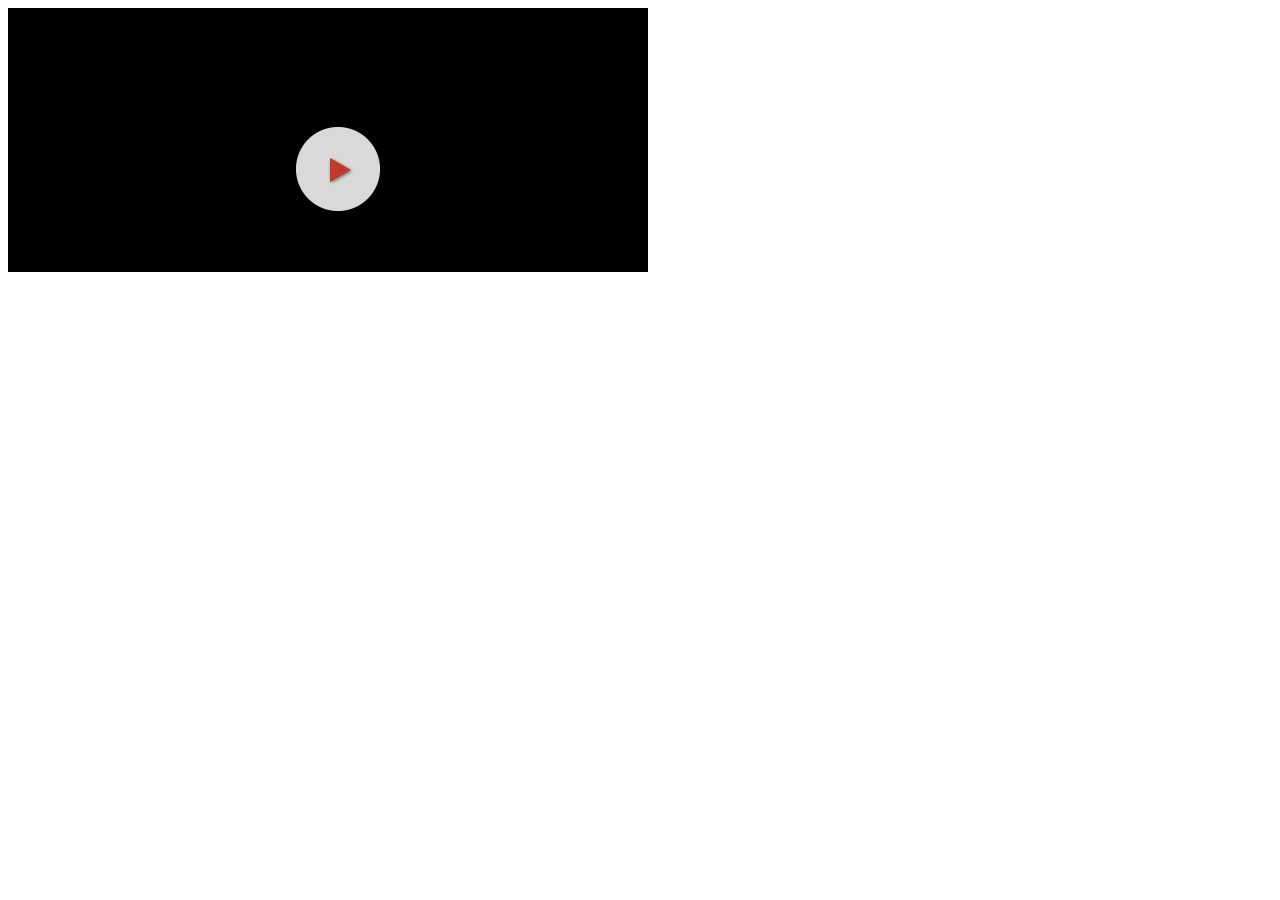
<file: video-js/demo.html>
<!DOCTYPE html>
<html>
<head>
  <title>Video.js | HTML5 Video Player</title>

  <!-- Chang URLs to wherever Video.js files will be hosted -->
  <link href="video-js.css" rel="stylesheet" type="text/css">
  <!-- video.js must be in the <head> for older IEs to work. -->
  <script src="video.js"></script>

  <!-- Unless using the CDN hosted version, update the URL to the Flash SWF -->
  <script>
    videojs.options.flash.swf = "video-js.swf";
  </script>


</head>
<body>

  <video id="example_video_1" class="video-js vjs-default-skin" controls preload="none" width="640" height="264"
      poster="http://video-js.zencoder.com/oceans-clip.png"
      data-setup="{}">
    <source src="http://video-js.zencoder.com/oceans-clip.mp4" type='video/mp4' />
    <source src="http://video-js.zencoder.com/oceans-clip.webm" type='video/webm' />
    <source src="http://video-js.zencoder.com/oceans-clip.ogv" type='video/ogg' />
    <track kind="captions" src="demo.captions.vtt" srclang="en" label="English"></track><!-- Tracks need an ending tag thanks to IE9 -->
    <track kind="subtitles" src="demo.captions.vtt" srclang="en" label="English"></track><!-- Tracks need an ending tag thanks to IE9 -->
  </video>

</body>
</html>
</file>
<file: video-js/video-js.css>
/*!
Video.js Default Styles (http://videojs.com)
Version 4.5.1
Create your own skin at http://designer.videojs.com
*/
/* SKIN
================================================================================
The main class name for all skin-specific styles. To make your own skin,
replace all occurances of 'vjs-default-skin' with a new name. Then add your new
skin name to your video tag instead of the default skin.
e.g. <video class="video-js my-skin-name">
*/
.vjs-default-skin {
  color: #cccccc;
}
/* Custom Icon Font
--------------------------------------------------------------------------------
The control icons are from a custom font. Each icon corresponds to a character
(e.g. "\e001"). Font icons allow for easy scaling and coloring of icons.
*/
@font-face {
  font-family: 'VideoJS';
  src: url('font/vjs.eot');
  src: url('font/vjs.eot?#iefix') format('embedded-opentype'), url('font/vjs.woff') format('woff'), url('font/vjs.ttf') format('truetype');
  font-weight: normal;
  font-style: normal;
}
/* Base UI Component Classes
--------------------------------------------------------------------------------
*/
/* Slider - used for Volume bar and Seek bar */
.vjs-default-skin .vjs-slider {
  /* Replace browser focus hightlight with handle highlight */
  outline: 0;
  position: relative;
  cursor: pointer;
  padding: 0;
  /* background-color-with-alpha */
  background-color: #333333;
  background-color: rgba(51, 51, 51, 0.9);
}
.vjs-default-skin .vjs-slider:focus {
  /* box-shadow */
  -webkit-box-shadow: 0 0 2em #ffffff;
  -moz-box-shadow: 0 0 2em #ffffff;
  box-shadow: 0 0 2em #ffffff;
}
.vjs-default-skin .vjs-slider-handle {
  position: absolute;
  /* Needed for IE6 */
  left: 0;
  top: 0;
}
.vjs-default-skin .vjs-slider-handle:before {
  content: "\e009";
  font-family: VideoJS;
  font-size: 1em;
  line-height: 1;
  text-align: center;
  text-shadow: 0em 0em 1em #fff;
  position: absolute;
  top: 0;
  left: 0;
  /* Rotate the square icon to make a diamond */
  /* transform */
  -webkit-transform: rotate(-45deg);
  -moz-transform: rotate(-45deg);
  -ms-transform: rotate(-45deg);
  -o-transform: rotate(-45deg);
  transform: rotate(-45deg);
}
/* Control Bar
--------------------------------------------------------------------------------
The default control bar that is a container for most of the controls.
*/
.vjs-default-skin .vjs-control-bar {
  /* Start hidden */
  display: none;
  position: absolute;
  /* Place control bar at the bottom of the player box/video.
     If you want more margin below the control bar, add more height. */
  bottom: 0;
  /* Use left/right to stretch to 100% width of player div */
  left: 0;
  right: 0;
  /* Height includes any margin you want above or below control items */
  height: 3.0em;
  /* background-color-with-alpha */
  background-color: #07141e;
  background-color: rgba(7, 20, 30, 0.7);
}
/* Show the control bar only once the video has started playing */
.vjs-default-skin.vjs-has-started .vjs-control-bar {
  display: block;
  /* Visibility needed to make sure things hide in older browsers too. */

  visibility: visible;
  opacity: 1;
  /* transition */
  -webkit-transition: visibility 0.1s, opacity 0.1s;
  -moz-transition: visibility 0.1s, opacity 0.1s;
  -o-transition: visibility 0.1s, opacity 0.1s;
  transition: visibility 0.1s, opacity 0.1s;
}
/* Hide the control bar when the video is playing and the user is inactive  */
.vjs-default-skin.vjs-has-started.vjs-user-inactive.vjs-playing .vjs-control-bar {
  display: block;
  visibility: hidden;
  opacity: 0;
  /* transition */
  -webkit-transition: visibility 1s, opacity 1s;
  -moz-transition: visibility 1s, opacity 1s;
  -o-transition: visibility 1s, opacity 1s;
  transition: visibility 1s, opacity 1s;
}
.vjs-default-skin.vjs-controls-disabled .vjs-control-bar {
  display: none;
}
.vjs-default-skin.vjs-using-native-controls .vjs-control-bar {
  display: none;
}
/* IE8 is flakey with fonts, and you have to change the actual content to force
fonts to show/hide properly.
  - "\9" IE8 hack didn't work for this
  - Found in XP IE8 from http://modern.ie. Does not show up in "IE8 mode" in IE9
*/
@media \0screen {
  .vjs-default-skin.vjs-user-inactive.vjs-playing .vjs-control-bar :before {
    content: "";
  }
}
/* General styles for individual controls. */
.vjs-default-skin .vjs-control {
  outline: none;
  position: relative;
  float: left;
  text-align: center;
  margin: 0;
  padding: 0;
  height: 3.0em;
  width: 4em;
}
/* FontAwsome button icons */
.vjs-default-skin .vjs-control:before {
  font-family: VideoJS;
  font-size: 1.5em;
  line-height: 2;
  position: absolute;
  top: 0;
  left: 0;
  width: 100%;
  height: 100%;
  text-align: center;
  text-shadow: 1px 1px 1px rgba(0, 0, 0, 0.5);
}
/* Replacement for focus outline */
.vjs-default-skin .vjs-control:focus:before,
.vjs-default-skin .vjs-control:hover:before {
  text-shadow: 0em 0em 1em #ffffff;
}
.vjs-default-skin .vjs-control:focus {
  /*  outline: 0; */
  /* keyboard-only users cannot see the focus on several of the UI elements when
  this is set to 0 */

}
/* Hide control text visually, but have it available for screenreaders */
.vjs-default-skin .vjs-control-text {
  /* hide-visually */
  border: 0;
  clip: rect(0 0 0 0);
  height: 1px;
  margin: -1px;
  overflow: hidden;
  padding: 0;
  position: absolute;
  width: 1px;
}
/* Play/Pause
--------------------------------------------------------------------------------
*/
.vjs-default-skin .vjs-play-control {
  width: 5em;
  cursor: pointer;
}
.vjs-default-skin .vjs-play-control:before {
  content: "\e001";
}
.vjs-default-skin.vjs-playing .vjs-play-control:before {
  content: "\e002";
}
/* Volume/Mute
-------------------------------------------------------------------------------- */
.vjs-default-skin .vjs-mute-control,
.vjs-default-skin .vjs-volume-menu-button {
  cursor: pointer;
  float: right;
}
.vjs-default-skin .vjs-mute-control:before,
.vjs-default-skin .vjs-volume-menu-button:before {
  content: "\e006";
}
.vjs-default-skin .vjs-mute-control.vjs-vol-0:before,
.vjs-default-skin .vjs-volume-menu-button.vjs-vol-0:before {
  content: "\e003";
}
.vjs-default-skin .vjs-mute-control.vjs-vol-1:before,
.vjs-default-skin .vjs-volume-menu-button.vjs-vol-1:before {
  content: "\e004";
}
.vjs-default-skin .vjs-mute-control.vjs-vol-2:before,
.vjs-default-skin .vjs-volume-menu-button.vjs-vol-2:before {
  content: "\e005";
}
.vjs-default-skin .vjs-volume-control {
  width: 5em;
  float: right;
}
.vjs-default-skin .vjs-volume-bar {
  width: 5em;
  height: 0.6em;
  margin: 1.1em auto 0;
}
.vjs-default-skin .vjs-volume-menu-button .vjs-menu-content {
  height: 2.9em;
}
.vjs-default-skin .vjs-volume-level {
  position: absolute;
  top: 0;
  left: 0;
  height: 0.5em;
  background: #66a8cc url([data-uri]) -50% 0 repeat;
}
.vjs-default-skin .vjs-volume-bar .vjs-volume-handle {
  width: 0.5em;
  height: 0.5em;
}
.vjs-default-skin .vjs-volume-handle:before {
  font-size: 0.9em;
  top: -0.2em;
  left: -0.2em;
  width: 1em;
  height: 1em;
}
.vjs-default-skin .vjs-volume-menu-button .vjs-menu .vjs-menu-content {
  width: 6em;
  left: -4em;
}
/* Progress
--------------------------------------------------------------------------------
*/
.vjs-default-skin .vjs-progress-control {
  position: absolute;
  left: 0;
  right: 0;
  width: auto;
  font-size: 0.3em;
  height: 1em;
  /* Set above the rest of the controls. */
  top: -1em;
  /* Shrink the bar slower than it grows. */
  /* transition */
  -webkit-transition: all 0.4s;
  -moz-transition: all 0.4s;
  -o-transition: all 0.4s;
  transition: all 0.4s;
}
/* On hover, make the progress bar grow to something that's more clickable.
    This simply changes the overall font for the progress bar, and this
    updates both the em-based widths and heights, as wells as the icon font */
.vjs-default-skin:hover .vjs-progress-control {
  font-size: .9em;
  /* Even though we're not changing the top/height, we need to include them in
      the transition so they're handled correctly. */

  /* transition */
  -webkit-transition: all 0.2s;
  -moz-transition: all 0.2s;
  -o-transition: all 0.2s;
  transition: all 0.2s;
}
/* Box containing play and load progresses. Also acts as seek scrubber. */
.vjs-default-skin .vjs-progress-holder {
  height: 100%;
}
/* Progress Bars */
.vjs-default-skin .vjs-progress-holder .vjs-play-progress,
.vjs-default-skin .vjs-progress-holder .vjs-load-progress {
  position: absolute;
  display: block;
  height: 100%;
  margin: 0;
  padding: 0;
  /* Needed for IE6 */
  left: 0;
  top: 0;
}
.vjs-default-skin .vjs-play-progress {
  /*
    Using a data URI to create the white diagonal lines with a transparent
      background. Surprisingly works in IE8.
      Created using http://www.patternify.com
    Changing the first color value will change the bar color.
    Also using a paralax effect to make the lines move backwards.
      The -50% left position makes that happen.
  */

  background: #66a8cc url([data-uri]) -50% 0 repeat;
}
.vjs-default-skin .vjs-load-progress {
  background: #646464 /* IE8- Fallback */;
  background: rgba(255, 255, 255, 0.4);
}
.vjs-default-skin .vjs-seek-handle {
  width: 1.5em;
  height: 100%;
}
.vjs-default-skin .vjs-seek-handle:before {
  padding-top: 0.1em /* Minor adjustment */;
}
/* Time Display
--------------------------------------------------------------------------------
*/
.vjs-default-skin .vjs-time-controls {
  font-size: 1em;
  /* Align vertically by making the line height the same as the control bar */
  line-height: 3em;
}
.vjs-default-skin .vjs-current-time {
  float: left;
}
.vjs-default-skin .vjs-duration {
  float: left;
}
/* Remaining time is in the HTML, but not included in default design */
.vjs-default-skin .vjs-remaining-time {
  display: none;
  float: left;
}
.vjs-time-divider {
  float: left;
  line-height: 3em;
}
/* Fullscreen
--------------------------------------------------------------------------------
*/
.vjs-default-skin .vjs-fullscreen-control {
  width: 3.8em;
  cursor: pointer;
  float: right;
}
.vjs-default-skin .vjs-fullscreen-control:before {
  content: "\e000";
}
/* Switch to the exit icon when the player is in fullscreen */
.vjs-default-skin.vjs-fullscreen .vjs-fullscreen-control:before {
  content: "\e00b";
}
/* Big Play Button (play button at start)
--------------------------------------------------------------------------------
Positioning of the play button in the center or other corners can be done more
easily in the skin designer. http://designer.videojs.com/
*/



.vjs-default-skin .vjs-big-play-button {
  left: 45%;
  top: 45%;
  font-size: 3em;
  display: block;
  z-index: 2;
  position: absolute;
  width: 4em;
  height: 3em;
  text-align: center;
  vertical-align: middle;
  cursor: pointer;
  opacity: 1;
  /* Need a slightly gray bg so it can be seen on black backgrounds */
  /* background-color-with-alpha */
    background-image:url(../img/play.png);
    background-repeat:no-repeat;
  /* border-radius */
 
  /* box-shadow */
  
}



/* Optionally center */
.vjs-default-skin.vjs-big-play-centered .vjs-big-play-button {
  /* Center it horizontally */
  left: 50%;
  margin-left: -2.1em;
  /* Center it vertically */
  top: 50%;
  margin-top: -1.4000000000000001em;
}
/* Hide if controls are disabled */
.vjs-default-skin.vjs-controls-disabled .vjs-big-play-button {
  display: none;
}
/* Hide when video starts playing */
.vjs-default-skin.vjs-has-started .vjs-big-play-button {
  display: none;
}
/* Hide on mobile devices. Remove when we stop using native controls
    by default on mobile  */
.vjs-default-skin.vjs-using-native-controls .vjs-big-play-button {
  display: none;
}
.vjs-default-skin:hover .vjs-big-play-button,
.vjs-default-skin .vjs-big-play-button:focus {
  outline: 0;
  border-color: #fff;
  /* IE8 needs a non-glow hover state */
   
  /* box-shadow */

}
.vjs-default-skin .vjs-big-play-button:before {
  content: "";
  font-family: VideoJS;
  /* In order to center the play icon vertically we need to set the line height
     to the same as the button height */

  line-height: 2.6em;
  text-shadow: 0.05em 0.05em 0.1em #000;
  text-align: center /* Needed for IE8 */;
  position: absolute;
  left: 0;
  width: 100%;
  height: 100%;
}
/* Loading Spinner
--------------------------------------------------------------------------------
*/
.vjs-loading-spinner {
  display: none;
  position: absolute;
  top: 50%;
  left: 50%;
  font-size: 4em;
  line-height: 1;
  width: 1em;
  height: 1em;
  margin-left: -0.5em;
  margin-top: -0.5em;
  opacity: 0.75;
  /* animation */
  -webkit-animation: spin 1.5s infinite linear;
  -moz-animation: spin 1.5s infinite linear;
  -o-animation: spin 1.5s infinite linear;
  animation: spin 1.5s infinite linear;
}
.vjs-default-skin .vjs-loading-spinner:before {
  content: "\e01e";
  font-family: VideoJS;
  position: absolute;
  top: 0;
  left: 0;
  width: 1em;
  height: 1em;
  text-align: center;
  text-shadow: 0em 0em 0.1em #000;
}
@-moz-keyframes spin {
  0% {
    -moz-transform: rotate(0deg);
  }
  100% {
    -moz-transform: rotate(359deg);
  }
}
@-webkit-keyframes spin {
  0% {
    -webkit-transform: rotate(0deg);
  }
  100% {
    -webkit-transform: rotate(359deg);
  }
}
@-o-keyframes spin {
  0% {
    -o-transform: rotate(0deg);
  }
  100% {
    -o-transform: rotate(359deg);
  }
}
@keyframes spin {
  0% {
    transform: rotate(0deg);
  }
  100% {
    transform: rotate(359deg);
  }
}
/* Menu Buttons (Captions/Subtitles/etc.)
--------------------------------------------------------------------------------
*/
.vjs-default-skin .vjs-menu-button {
  float: right;
  cursor: pointer;
}
.vjs-default-skin .vjs-menu {
  display: none;
  position: absolute;
  bottom: 0;
  left: 0em;
  /* (Width of vjs-menu - width of button) / 2 */

  width: 0em;
  height: 0em;
  margin-bottom: 3em;
  border-left: 2em solid transparent;
  border-right: 2em solid transparent;
  border-top: 1.55em solid #000000;
  /* Same width top as ul bottom */

  border-top-color: rgba(7, 40, 50, 0.5);
  /* Same as ul background */

}
/* Button Pop-up Menu */
.vjs-default-skin .vjs-menu-button .vjs-menu .vjs-menu-content {
  display: block;
  padding: 0;
  margin: 0;
  position: absolute;
  width: 10em;
  bottom: 1.5em;
  /* Same bottom as vjs-menu border-top */

  max-height: 15em;
  overflow: auto;
  left: -5em;
  /* Width of menu - width of button / 2 */

  /* background-color-with-alpha */
  background-color: #07141e;
  background-color: rgba(7, 20, 30, 0.7);
  /* box-shadow */
  -webkit-box-shadow: -0.2em -0.2em 0.3em rgba(255, 255, 255, 0.2);
  -moz-box-shadow: -0.2em -0.2em 0.3em rgba(255, 255, 255, 0.2);
  box-shadow: -0.2em -0.2em 0.3em rgba(255, 255, 255, 0.2);
}
.vjs-default-skin .vjs-menu-button:hover .vjs-menu {
  display: block;
}
.vjs-default-skin .vjs-menu-button ul li {
  list-style: none;
  margin: 0;
  padding: 0.3em 0 0.3em 0;
  line-height: 1.4em;
  font-size: 1.2em;
  text-align: center;
  text-transform: lowercase;
}
.vjs-default-skin .vjs-menu-button ul li.vjs-selected {
  background-color: #000;
}
.vjs-default-skin .vjs-menu-button ul li:focus,
.vjs-default-skin .vjs-menu-button ul li:hover,
.vjs-default-skin .vjs-menu-button ul li.vjs-selected:focus,
.vjs-default-skin .vjs-menu-button ul li.vjs-selected:hover {
  outline: 0;
  color: #111;
  /* background-color-with-alpha */
  background-color: #ffffff;
  background-color: rgba(255, 255, 255, 0.75);
  /* box-shadow */
  -webkit-box-shadow: 0 0 1em #ffffff;
  -moz-box-shadow: 0 0 1em #ffffff;
  box-shadow: 0 0 1em #ffffff;
}
.vjs-default-skin .vjs-menu-button ul li.vjs-menu-title {
  text-align: center;
  text-transform: uppercase;
  font-size: 1em;
  line-height: 2em;
  padding: 0;
  margin: 0 0 0.3em 0;
  font-weight: bold;
  cursor: default;
}
/* Subtitles Button */
.vjs-default-skin .vjs-subtitles-button:before {
  content: "\e00c";
}
/* Captions Button */
.vjs-default-skin .vjs-captions-button:before {
  content: "\e008";
}
/* Replacement for focus outline */
.vjs-default-skin .vjs-captions-button:focus .vjs-control-content:before,
.vjs-default-skin .vjs-captions-button:hover .vjs-control-content:before {
  /* box-shadow */
  -webkit-box-shadow: 0 0 1em #ffffff;
  -moz-box-shadow: 0 0 1em #ffffff;
  box-shadow: 0 0 1em #ffffff;
}
/*
REQUIRED STYLES (be careful overriding)
================================================================================
When loading the player, the video tag is replaced with a DIV,
that will hold the video tag or object tag for other playback methods.
The div contains the video playback element (Flash or HTML5) and controls,
and sets the width and height of the video.

** If you want to add some kind of border/padding (e.g. a frame), or special
positioning, use another containing element. Otherwise you risk messing up
control positioning and full window mode. **
*/
.video-js {
  background-color: #000;
  position: relative;
  padding: 0;
  /* Start with 10px for base font size so other dimensions can be em based and
     easily calculable. */

  font-size: 10px;
  /* Allow poster to be vertially aligned. */

  vertical-align: middle;
  /*  display: table-cell; */
  /*This works in Safari but not Firefox.*/

  /* Provide some basic defaults for fonts */

  font-weight: normal;
  font-style: normal;
  /* Avoiding helvetica: issue #376 */

  font-family: Arial, sans-serif;
  /* Turn off user selection (text highlighting) by default.
     The majority of player components will not be text blocks.
     Text areas will need to turn user selection back on. */

  /* user-select */
  -webkit-user-select: none;
  -moz-user-select: none;
  -ms-user-select: none;
  user-select: none;
}
/* Playback technology elements expand to the width/height of the containing div
    <video> or <object> */
.video-js .vjs-tech {
  position: absolute;
  top: 0;
  left: 0;
  width: 100%;
  height: 100%;
}
/* Fix for Firefox 9 fullscreen (only if it is enabled). Not needed when
   checking fullScreenEnabled. */
.video-js:-moz-full-screen {
  position: absolute;
}
/* Fullscreen Styles */
body.vjs-full-window {
  padding: 0;
  margin: 0;
  height: 100%;
  /* Fix for IE6 full-window. http://www.cssplay.co.uk/layouts/fixed.html */
  overflow-y: auto;
}
.video-js.vjs-fullscreen {
  position: fixed;
  overflow: hidden;
  z-index: 1000;
  left: 0;
  top: 0;
  bottom: 0;
  right: 0;
  width: 100% !important;
  height: 100% !important;
  /* IE6 full-window (underscore hack) */
  _position: absolute;
}
.video-js:-webkit-full-screen {
  width: 100% !important;
  height: 100% !important;
}
.video-js.vjs-fullscreen.vjs-user-inactive {
  cursor: none;
}
/* Poster Styles */
.vjs-poster {
  background-repeat: no-repeat;
  background-position: 50% 50%;
  background-size: contain;
  cursor: pointer;
  height: 100%;
  margin: 0;
  padding: 0;
  position: relative;
  width: 100%;
}
.vjs-poster img {
  display: block;
  margin: 0 auto;
  max-height: 100%;
  padding: 0;
  width: 100%;
}
/* Hide the poster when native controls are used otherwise it covers them */
.video-js.vjs-using-native-controls .vjs-poster {
  display: none;
}
/* Text Track Styles */
/* Overall track holder for both captions and subtitles */
.video-js .vjs-text-track-display {
  text-align: center;
  position: absolute;
  bottom: 4em;
  /* Leave padding on left and right */
  left: 1em;
  right: 1em;
}
/* Move captions down when controls aren't being shown */
.video-js.vjs-user-inactive.vjs-playing .vjs-text-track-display {
  bottom: 1em;
}
/* Individual tracks */
.video-js .vjs-text-track {
  display: none;
  font-size: 1.4em;
  text-align: center;
  margin-bottom: 0.1em;
  /* Transparent black background, or fallback to all black (oldIE) */
  /* background-color-with-alpha */
  background-color: #000000;
  background-color: rgba(0, 0, 0, 0.5);
}
.video-js .vjs-subtitles {
  color: #ffffff /* Subtitles are white */;
}
.video-js .vjs-captions {
  color: #ffcc66 /* Captions are yellow */;
}
.vjs-tt-cue {
  display: block;
}
/* Hide disabled or unsupported controls */
.vjs-default-skin .vjs-hidden {
  display: none;
}
.vjs-lock-showing {
  display: block !important;
  opacity: 1;
  visibility: visible;
}
/* -----------------------------------------------------------------------------
The original source of this file lives at
https://github.com/videojs/video.js/blob/master/src/css/video-js.less */
</file>
